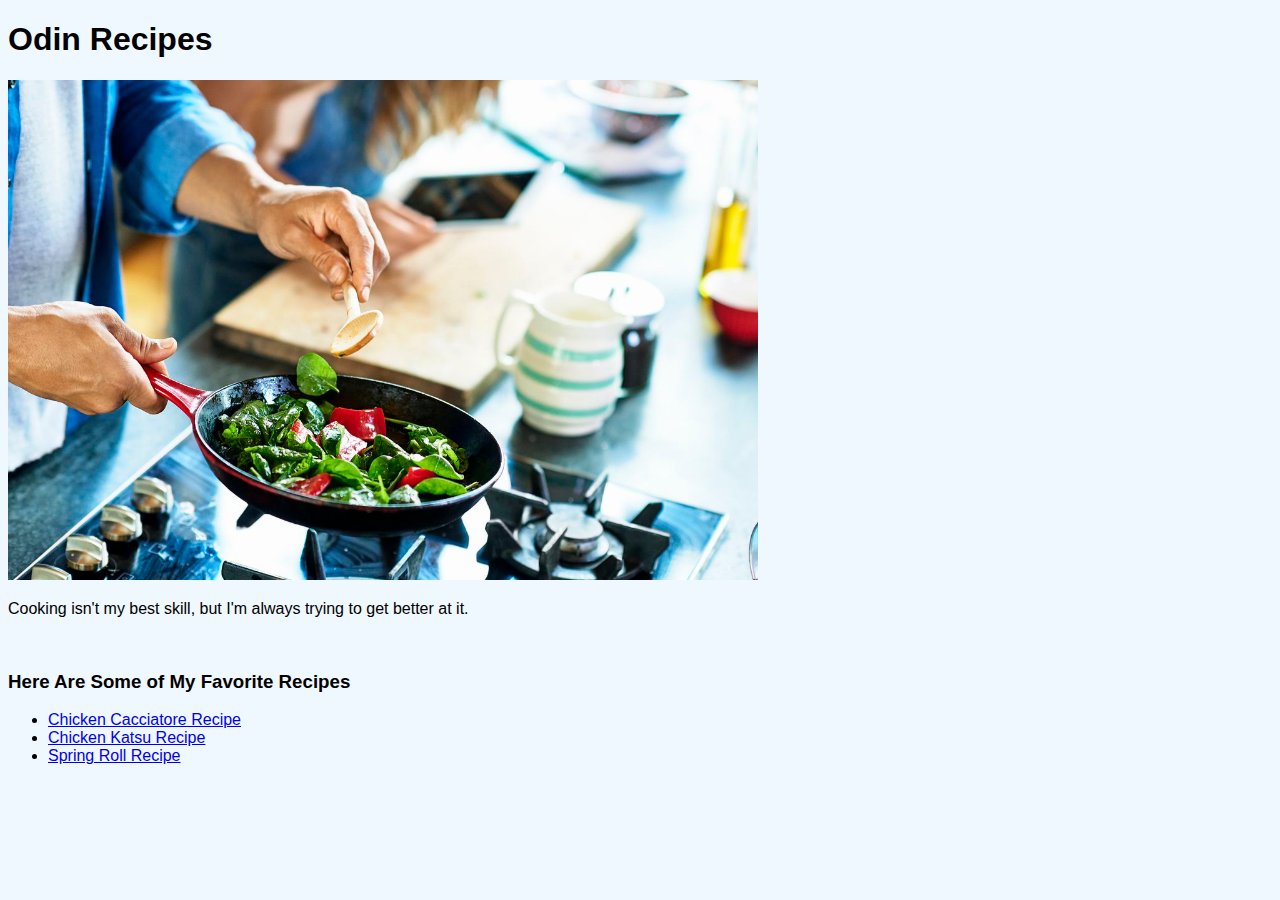
<file: index.html>
<!DOCTYPE html>
<html lang="en">
<head>
    <meta charset="UTF-8">
    <meta http-equiv="X-UA-Compatible" content="IE=edge">
    <meta name="viewport" content="width=device-width, initial-scale=1.0">
    <link rel="stylesheet" href="style.css">
    <title>Odin Recipes</title>
</head>
<body>
    <h1>Odin Recipes</h1>
    <img src="cooking.jpg" alt="cooking picture">
    <p>Cooking isn't my best skill, but I'm always trying to get better at it.</p>
    <br>    
    <h3>Here Are Some of My Favorite Recipes</h3>
    <ul>
        <li><a href="recipes/chicken-cacciatore.html">Chicken Cacciatore Recipe</a></li>
        <li><a href="recipes/chicken-katsu.html">Chicken Katsu Recipe</a></li>
        <li><a href="recipes/spring-rolls.html">Spring Roll Recipe</a></li>
    </ul>
</body>
</html>
</file>
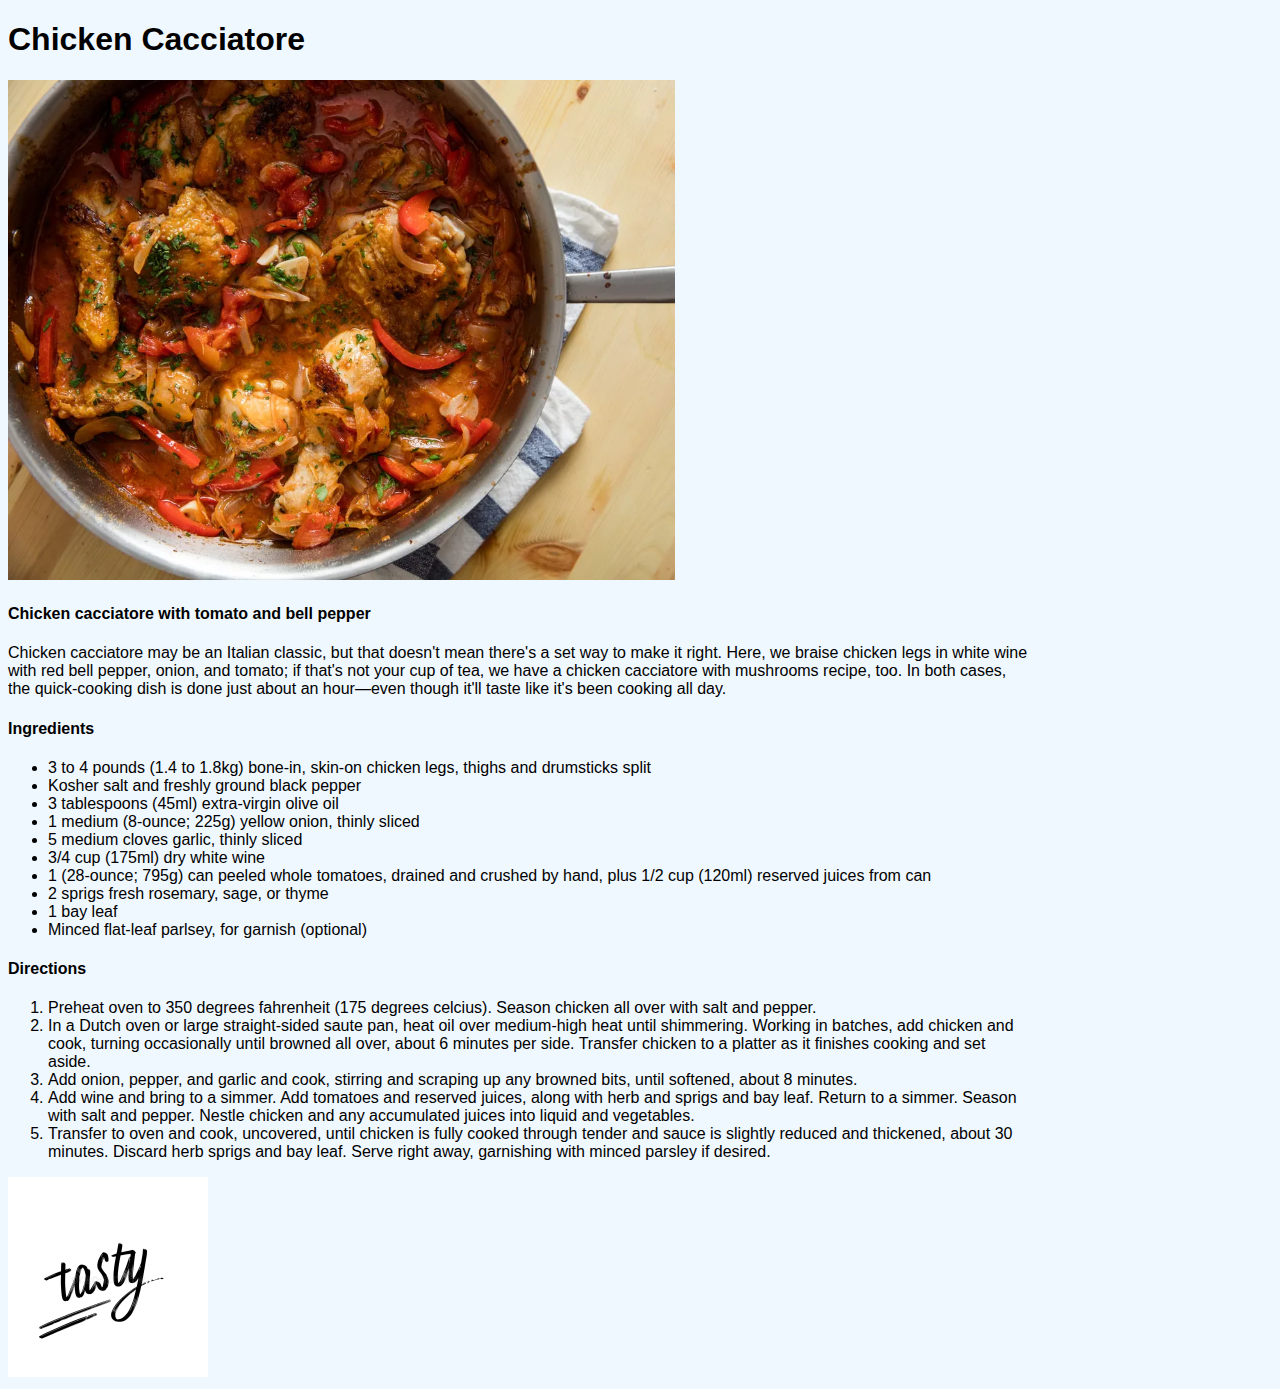
<file: recipes/chicken-cacciatore.html>
<!DOCTYPE html>
<html lang="en">
<head>
    <meta charset="UTF-8">
    <meta http-equiv="X-UA-Compatible" content="IE=edge">
    <meta name="viewport" content="width=device-width, initial-scale=1.0">
    <link rel="stylesheet" href="../style.css">
    <title>Document</title>
</head>
<body>
    <h1>Chicken Cacciatore</h1>
    <img src="assets/chicken-cacciatore-picture.webp" alt="picture of chicken cacciatore">
    <h4>Chicken cacciatore with tomato and bell pepper</h4>
    <p>Chicken cacciatore may be an Italian classic, but that doesn't mean there's a set way to make it right. Here, we braise chicken legs in white wine with red bell pepper, onion, and tomato; if that's not your cup of tea, we have a chicken cacciatore with mushrooms recipe, too. In both cases, the quick-cooking dish is done just about an hour—even though it'll taste like it's been cooking all day. </p>
    <h4>Ingredients</h4>
    <ul>
        <li>3 to 4 pounds (1.4 to 1.8kg) bone-in, skin-on chicken legs, thighs and drumsticks split</li>
        <li>Kosher salt and freshly ground black pepper</li>
        <li>3 tablespoons (45ml) extra-virgin olive oil</li>
        <li>1 medium (8-ounce; 225g) yellow onion, thinly sliced</li>
        <li>5 medium cloves garlic, thinly sliced</li>
        <li>3/4 cup (175ml) dry white wine</li>
        <li>1 (28-ounce; 795g) can peeled whole tomatoes, drained and crushed by hand, plus 1/2 cup (120ml) reserved juices from can</li>
        <li>2 sprigs fresh rosemary, sage, or thyme</li>
        <li>1 bay leaf</li>
        <li>Minced flat-leaf parlsey, for garnish (optional)</li>
    </ul>
    <h4>Directions</h4>
    <ol>
        <li>Preheat oven to 350 degrees fahrenheit (175 degrees celcius). Season chicken all over with salt and pepper.</li>
        <li>
            In a Dutch oven or large straight-sided saute pan, heat oil over medium-high heat until shimmering. Working in batches, add chicken and cook, turning occasionally until browned all over, about 6 minutes per side. Transfer chicken to a platter as it finishes cooking and set aside.
        </li>
        <li>Add onion, pepper, and garlic and cook, stirring and scraping up any browned bits, until softened, about 8 minutes.</li>
        <li>Add wine and bring to a simmer. Add tomatoes and reserved juices, along with herb and sprigs and bay leaf. Return to a simmer. Season with salt and pepper. Nestle chicken and any accumulated juices into liquid and vegetables.</li>
        <li>Transfer to oven and cook, uncovered, until chicken is fully cooked through tender and sauce is slightly reduced and thickened, about 30 minutes. Discard herb sprigs and bay leaf. Serve right away, garnishing with minced parsley if desired.</li>
    </ol>
    <img class="tasty" src="../tasty-image.jpg" alt="tasty">
</body>
</html>
</file>
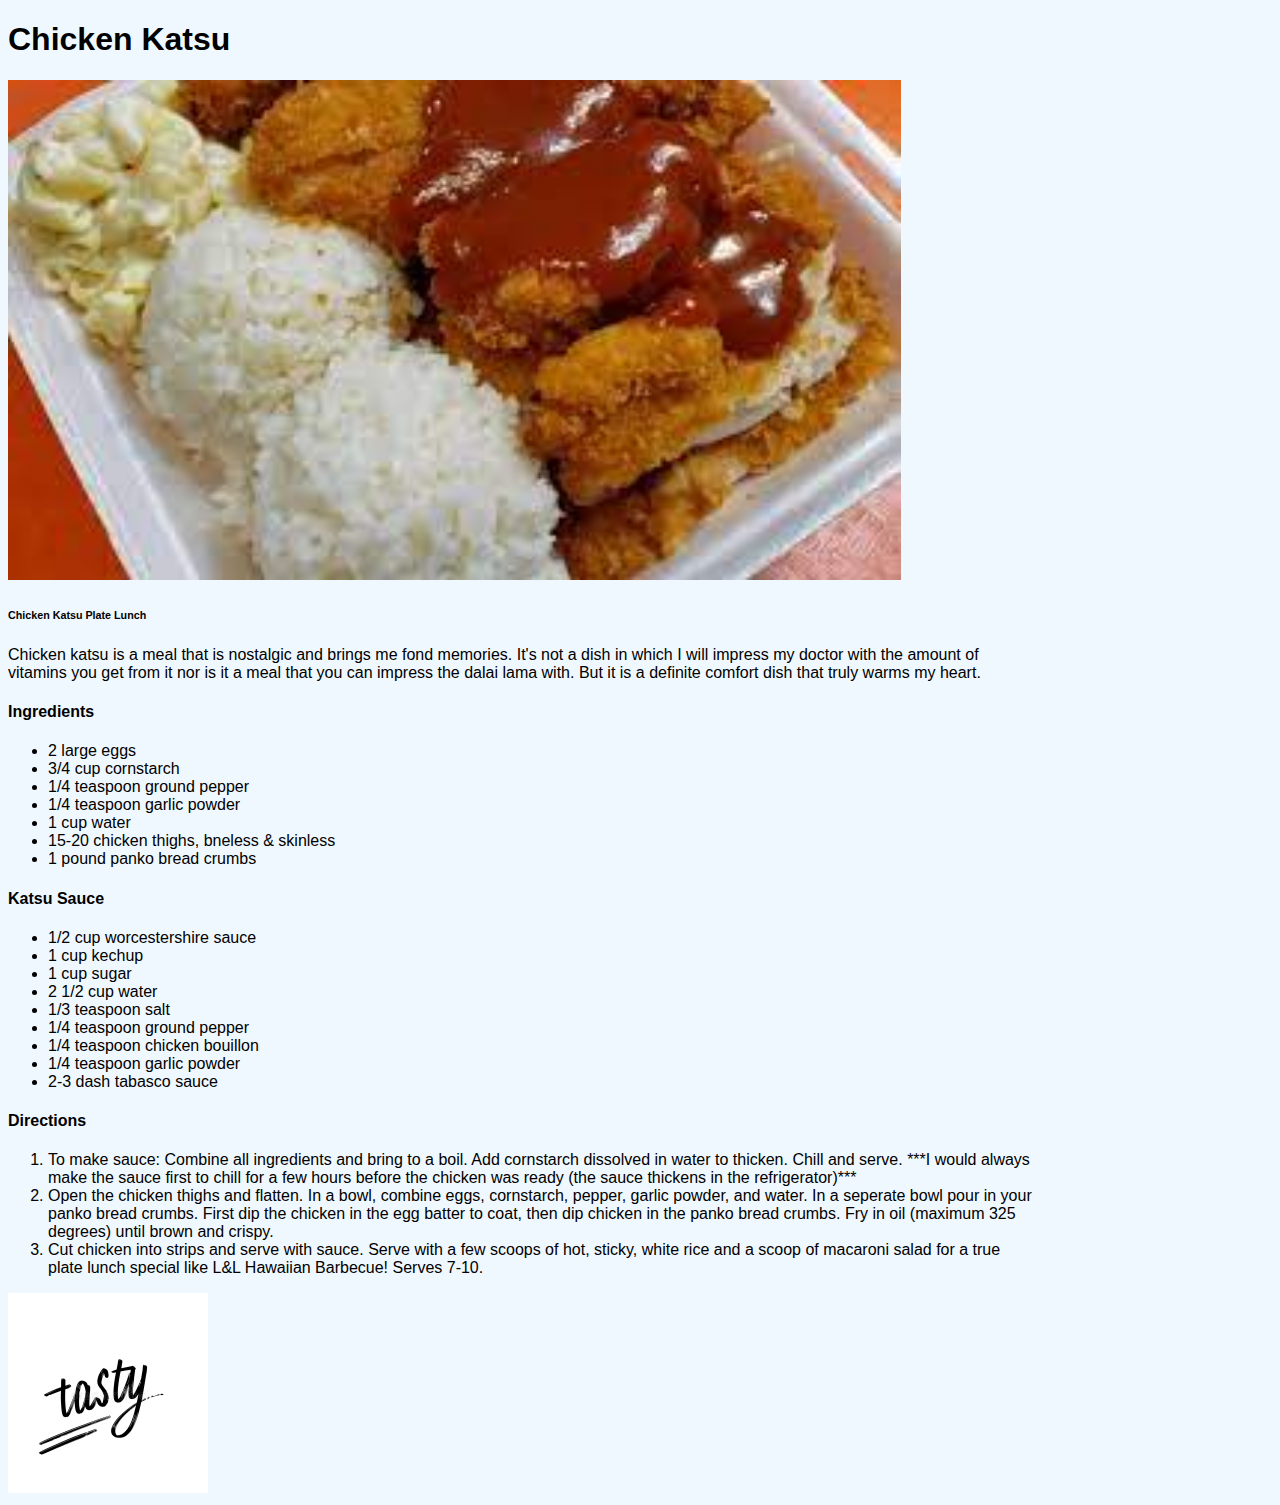
<file: recipes/chicken-katsu.html>
<!DOCTYPE html>
<html lang="en">
<head>
    <meta charset="UTF-8">
    <meta http-equiv="X-UA-Compatible" content="IE=edge">
    <meta name="viewport" content="width=device-width, initial-scale=1.0">
    <link rel="stylesheet" href="../style.css">
    <title>Document</title>
</head>
<body>
    <h1>Chicken Katsu</h1>
    <img src="assets/chicken-katsu-picture.jpeg" alt="picture of chicken katsu meal">
    <h6>Chicken Katsu Plate Lunch</h6>
    <p>Chicken katsu is a meal that is nostalgic and brings me fond memories. It's not a dish in which I will impress my doctor with the amount of vitamins you get from it nor is it a meal that you can impress the dalai lama with. But it is a definite comfort dish that truly warms my heart.</p>
    <h4>Ingredients</h4>
    <ul>
        <li>2 large eggs</li>
        <li>3/4 cup cornstarch</li>
        <li>1/4 teaspoon ground pepper</li>
        <li>1/4 teaspoon garlic powder</li>
        <li>1 cup water</li>
        <li>15-20 chicken thighs, bneless & skinless</li>
        <li>1 pound panko bread crumbs</li>
    </ul>
    <h4>Katsu Sauce</h4>
    <ul>
        <li>1/2 cup worcestershire sauce</li>
        <li>1 cup kechup</li>
        <li>1 cup sugar</li>
        <li>2 1/2 cup water</li>
        <li>1/3 teaspoon salt</li>
        <li>1/4 teaspoon ground pepper</li>
        <li>1/4 teaspoon chicken bouillon</li>
        <li>1/4 teaspoon garlic powder</li>
        <li>2-3 dash tabasco sauce</li>
    </ul>
    <h4>Directions</h4>
    <ol>
        <li>To make sauce: Combine all ingredients and bring to a boil. Add cornstarch dissolved in water to thicken. Chill and serve. ***I would always make the sauce first to chill for a few hours before the chicken was ready (the sauce thickens in the refrigerator)***</li>
        <li>Open the chicken thighs and flatten. In a bowl, combine eggs, cornstarch, pepper, garlic powder, and water. In a seperate bowl pour in your panko bread crumbs. First dip the chicken in the egg batter to coat, then dip chicken in the panko bread crumbs. Fry in oil (maximum 325 degrees) until brown and crispy.</li>
        <li>Cut chicken into strips and serve with sauce. Serve with a few scoops of hot, sticky, white rice and a scoop of macaroni salad for a true plate lunch special like L&L Hawaiian Barbecue! Serves 7-10.</li>
    </ol>
    <img class="tasty" src="../tasty-image.jpg" alt="tasty">
</body>
</html>
</file>
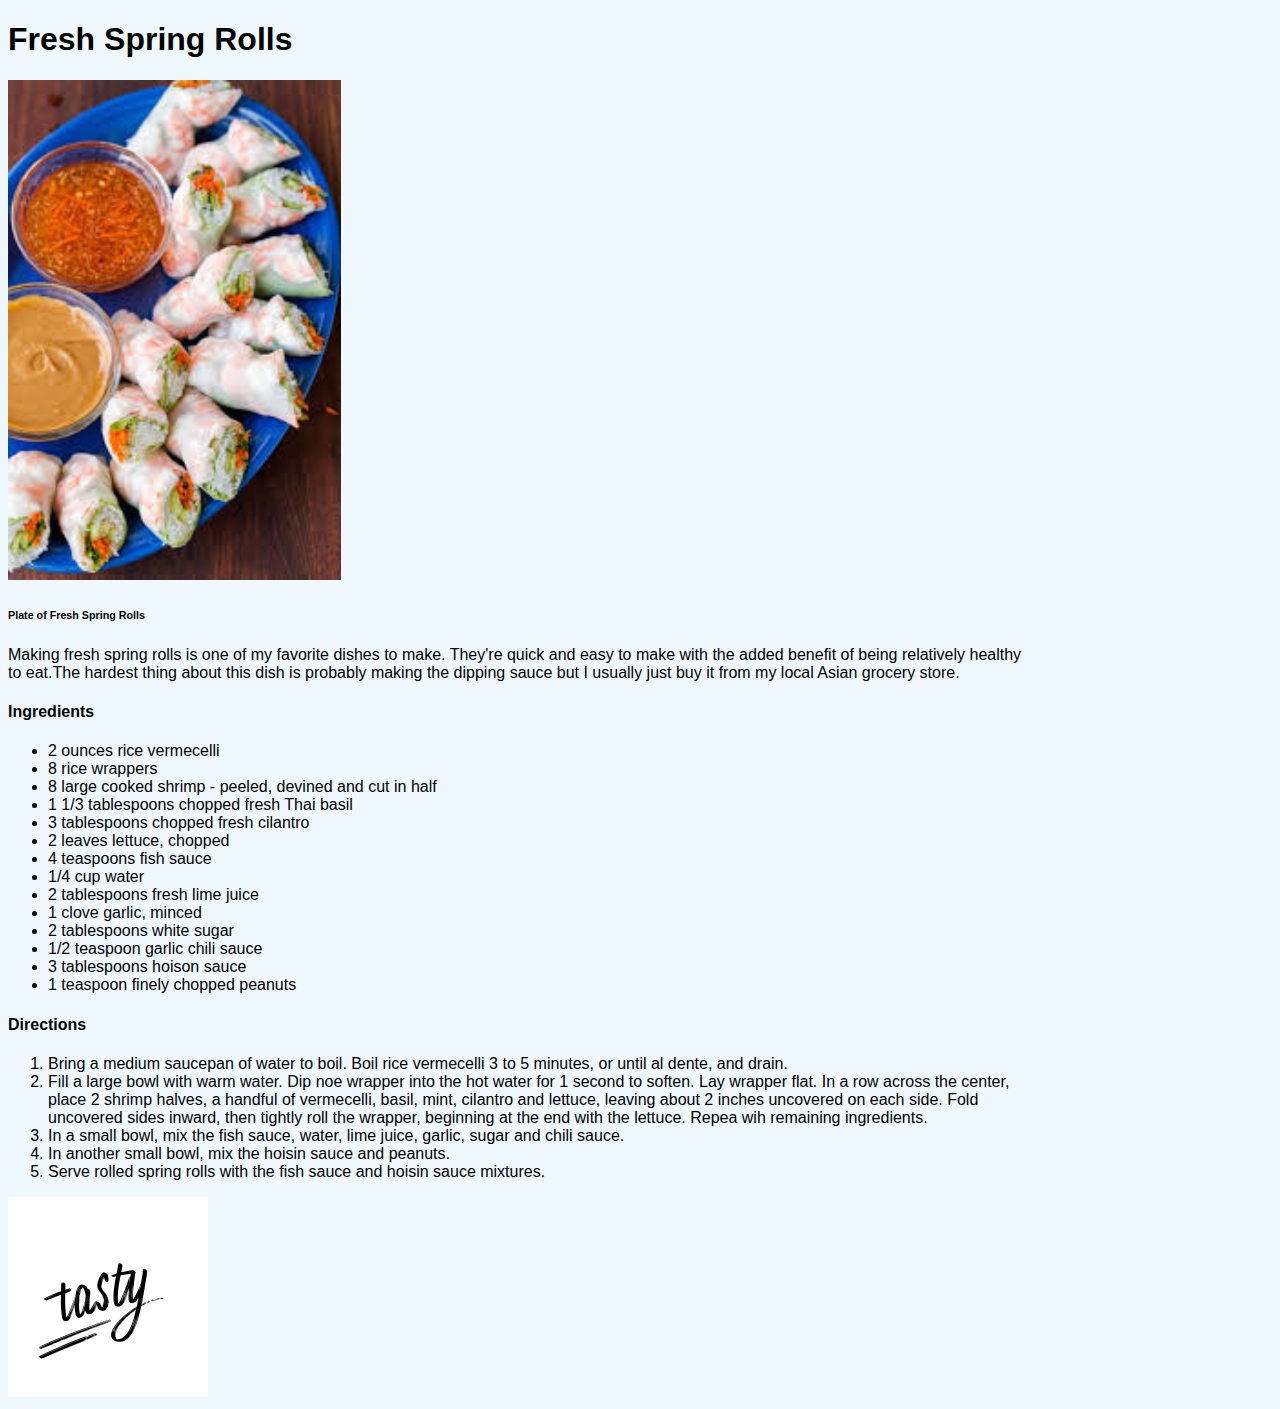
<file: recipes/spring-rolls.html>
<!DOCTYPE html>
<html lang="en">
<head>
    <meta charset="UTF-8">
    <meta http-equiv="X-UA-Compatible" content="IE=edge">
    <meta name="viewport" content="width=device-width, initial-scale=1.0">
    <link rel="stylesheet" href="../style.css">
    <title>Document</title>
</head>
<body>
    <h1>Fresh Spring Rolls</h1>
    <img src="assets/spring-roll-picture.jpeg" alt="fresh spring rolls">
    <h6>Plate of Fresh Spring Rolls</h6>
    <p>Making fresh spring rolls is one of my favorite dishes to make. They're quick and easy to make with the added benefit of being relatively healthy to eat.The hardest thing about this dish is probably making the dipping sauce but I usually just buy it from my local Asian grocery store.</p>
    <h4>Ingredients</h4>
    <ul>
        <li>2 ounces rice vermecelli</li>
        <li>8 rice wrappers</li>
        <li>8 large cooked shrimp - peeled, devined and cut in half</li>
        <li>1 1/3 tablespoons chopped fresh Thai basil</li>
        <li>3 tablespoons chopped fresh cilantro</li>
        <li>2 leaves lettuce, chopped</li>
        <li>4 teaspoons fish sauce</li>
        <li>1/4 cup water</li>
        <li>2 tablespoons fresh lime juice</li>
        <li>1 clove garlic, minced</li>
        <li>2 tablespoons white sugar</li>
        <li>1/2 teaspoon garlic chili sauce</li>
        <li>3 tablespoons hoison sauce</li>
        <li>1 teaspoon finely chopped peanuts</li>
    </ul>
    <h4>Directions</h4>
    <ol>
        <li>Bring a medium saucepan of water to boil. Boil rice vermecelli 3 to 5 minutes, or until al dente, and drain.</li>
        <li>Fill a large bowl with warm water. Dip noe wrapper into the hot water for 1 second to soften. Lay wrapper flat. In a row across the center, place 2 shrimp halves, a handful of vermecelli, basil, mint, cilantro and lettuce, leaving about 2 inches uncovered on each side. Fold uncovered sides inward, then tightly roll the wrapper, beginning at the end with the lettuce. Repea wih remaining ingredients.</li>
        <li>In a small bowl, mix the fish sauce, water, lime juice, garlic, sugar and chili sauce.</li>
        <li>In another small bowl, mix the hoisin sauce and peanuts.</li>
        <li>Serve rolled spring rolls with the fish sauce and hoisin sauce mixtures.</li>
    </ol>
    <img class="tasty" src="../tasty-image.jpg" alt="tasty">
</body>
</html>
</file>
<file: style.css>
body {
    background-color: aliceblue;
    font-family: 'Gill Sans', 'Gill Sans MT', Calibri, 'Trebuchet MS', sans-serif;
    width: 80%;
}

img {
    height: 500px;
    width: auto;
}

.tasty {
    height: 200px;
    width: auto;
}
</file>
